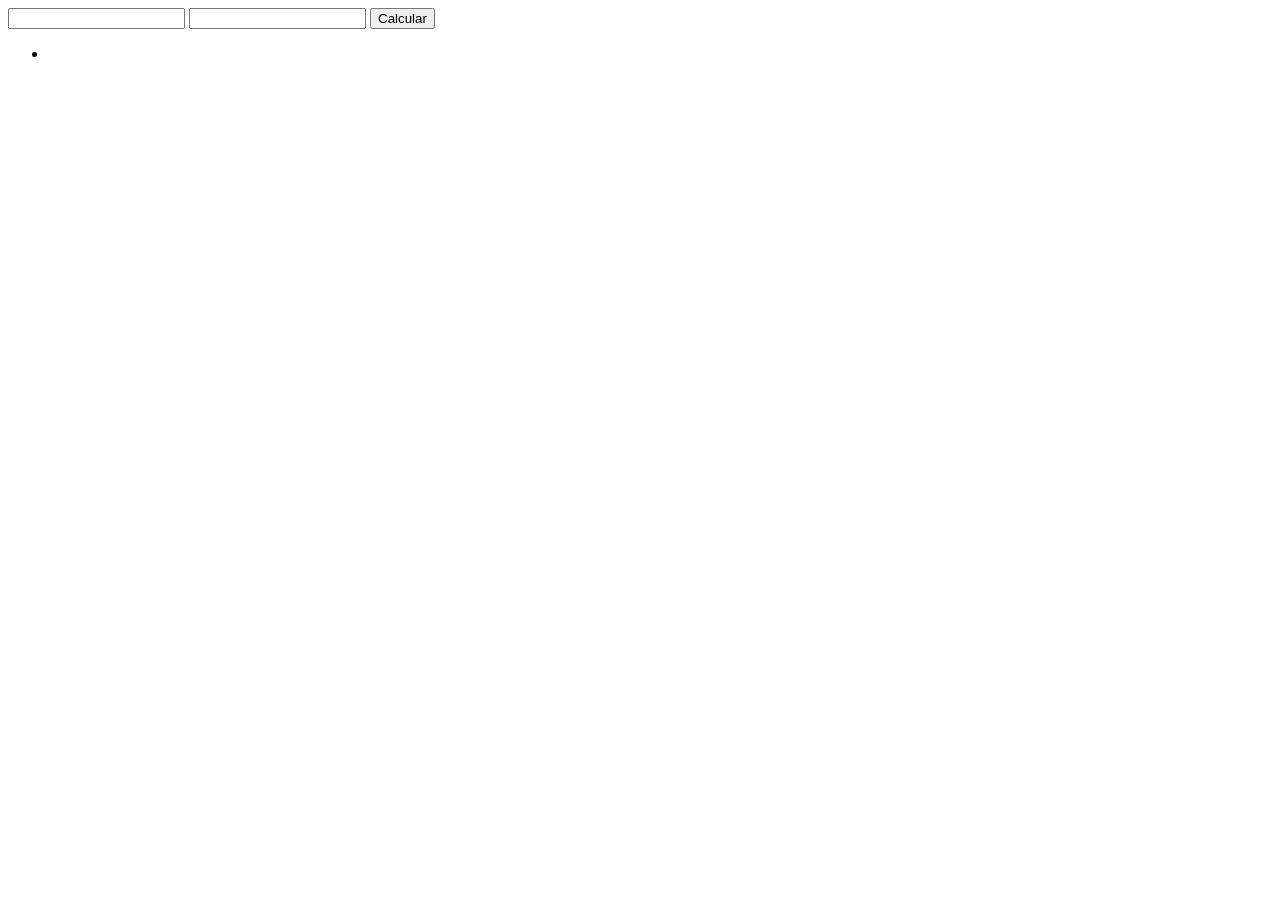
<file: calculadorahistorico/src/main/resources/templates/index.html>
<!DOCTYPE html>
<html lang="pt-br">
<head>
    <meta charset="UTF-8">
    <meta name="viewport" content="width=device-width, initial-scale=1.0">
    <title>Calculadora</title>
</head>
<body>
    <form action="/calcula" method="POST">
        <input type="text" name="numero1" id="numero1" />
        <input type="text" name="numero2" id="numero2" />
        <input type="submit" value="Calcular" />
    </form>
    <div th:if="${resultado}" th:text="${resultado}"></div>

    <ul th:if="${historico}">
        <li th:each="operacao : ${historico}" th:text="${operacao}"></li>
    </ul>
</body>
</html>
</file>
